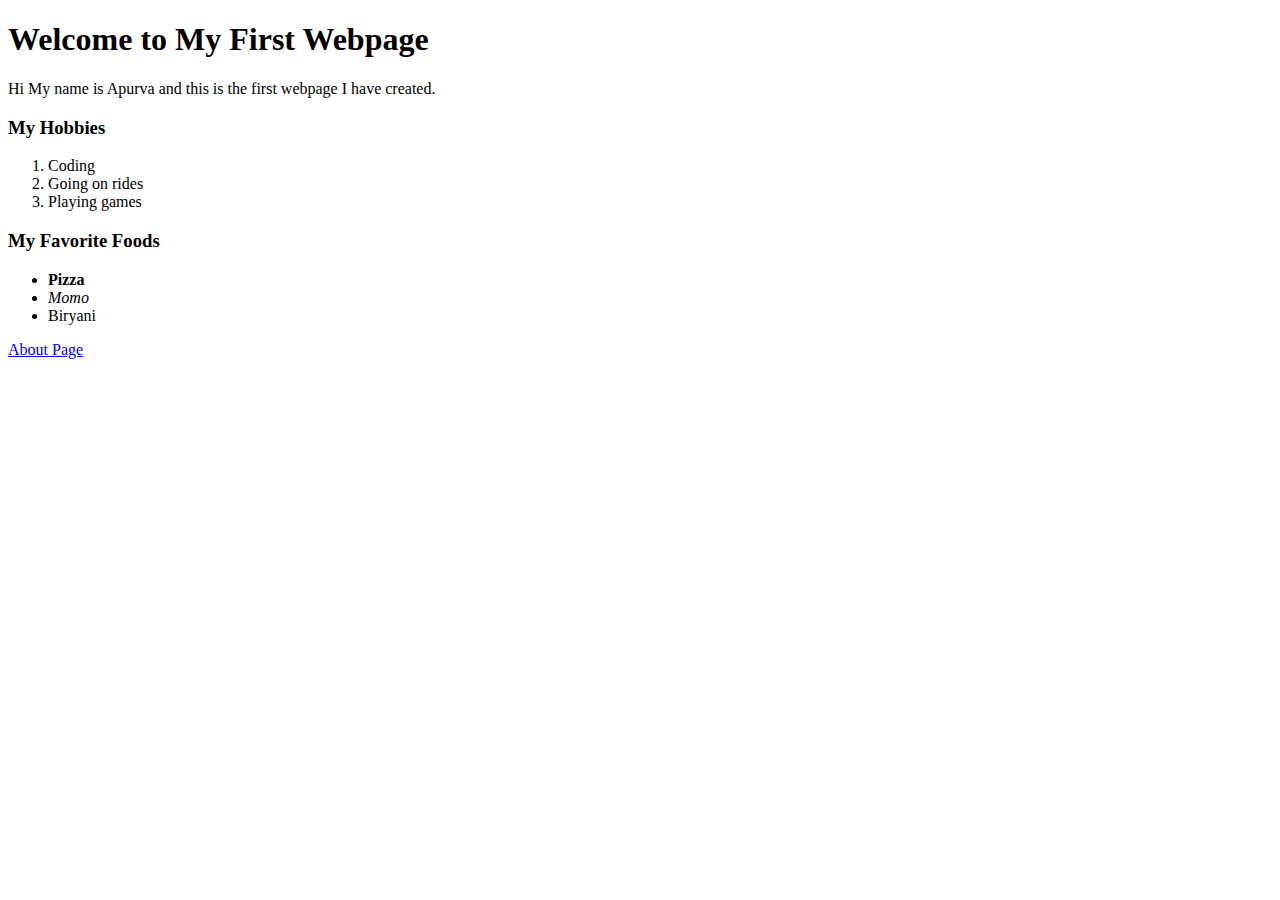
<file: index.html>
<!DOCTYPE html>
<html lang="en">
<head>
    <meta charset="UTF-8">
    <meta name="viewport" content="width=device-width, initial-scale=1.0">
    <title>Welcome Page</title>
</head>
<body>
    <h1>Welcome to My First Webpage</h1>
    <p>Hi My name is Apurva and this is the first webpage I have created.</p>
    <h3>My Hobbies</h3>
    <ol>
        <li>Coding</li>
        <li>Going on rides</li>
        <li>Playing games</li>
    </ol>
    <h3>My Favorite Foods</h3>
    <ul>
        <li><strong>Pizza</strong></li>
        <li><em>Momo</em></li>
        <li>Biryani</li>
    </ul>
    <a href="about.html">About Page</a>
</body>
</html>
</file>
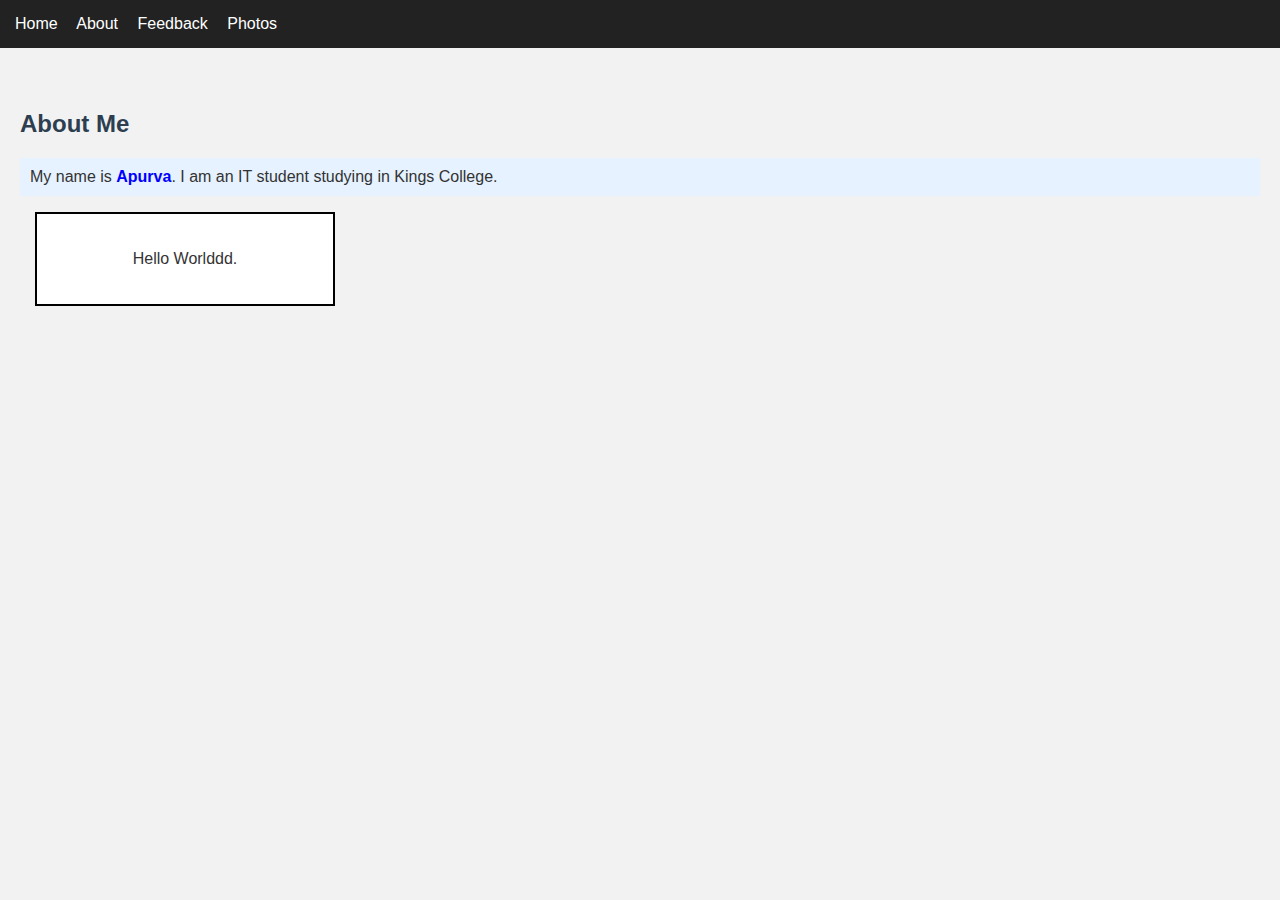
<file: about.html>
<!DOCTYPE html>
<html lang="en">
<head>
    <meta charset="UTF-8">
    <meta name="viewport" content="width=device-width, initial-scale=1.0">
    <title>About Page</title>
    <link rel="stylesheet" href="style.css">
</head>
<body>

    <div class="navbar">
        <a href="index.html">Home</a>
        <a href="about.html">About</a>
        <a href="feedback.html">Feedback</a>
        <a href="photos.html">Photos</a>

    </div>

    <div class="main-content">

        <h2>About Me</h2>

        <p class="highlight">
            My name is <span>Apurva</span>. I am an IT student studying in Kings College.
        </p>

        <div class="content-box box-model">
            <p>Hello Worlddd.</p>
        </div>

    </div>

</body>
</html>
</file>
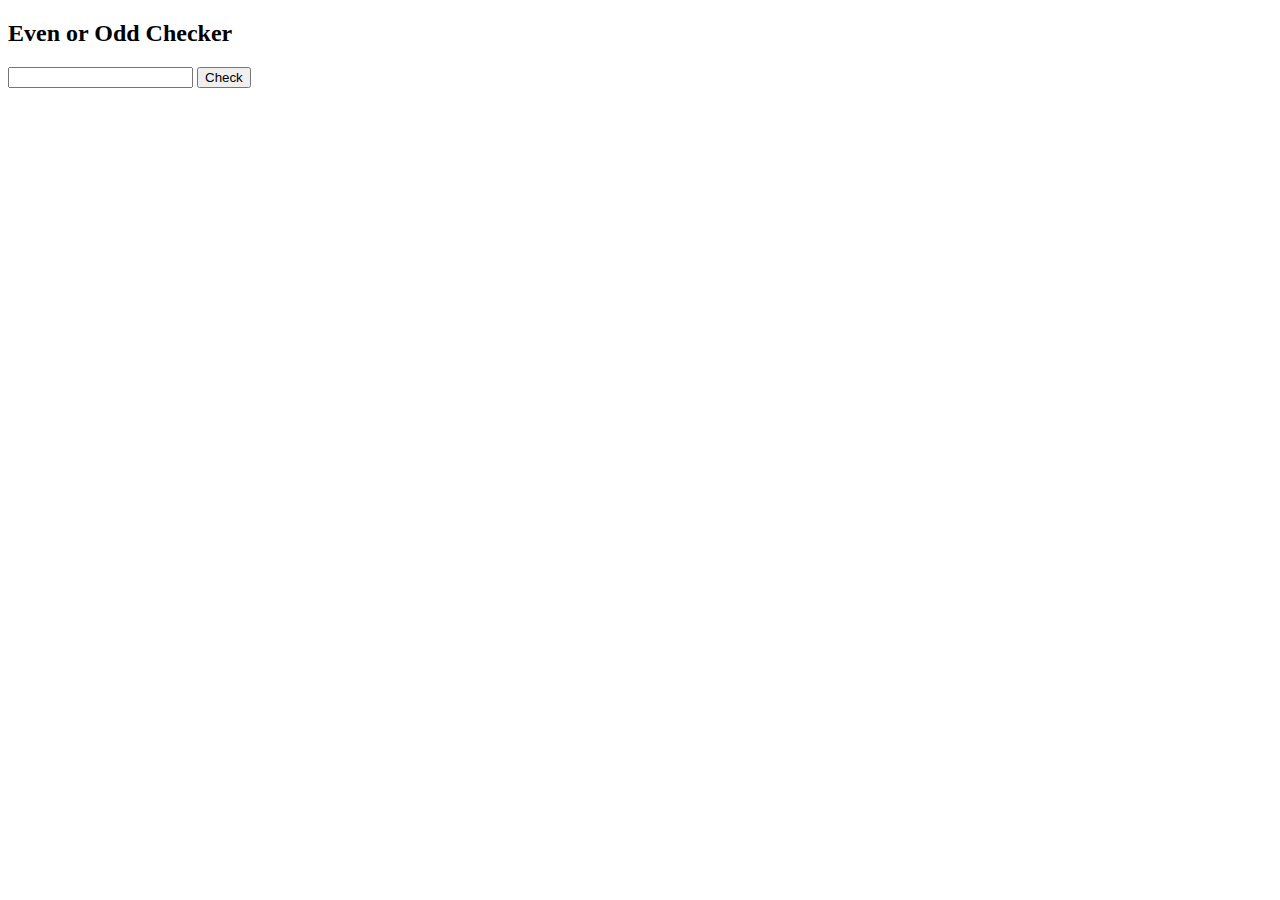
<file: evenodd.html>
<!DOCTYPE html>
<html>
<head>
    <title>Even or Odd</title>
    <script src="evenodd.js" defer></script>
</head>
<body>
<h2>Even or Odd Checker</h2>
<input type="number" id="num">
<button onclick="checkEvenOdd()">Check</button>
<p id="result"></p>
</body>
</html>
</file>
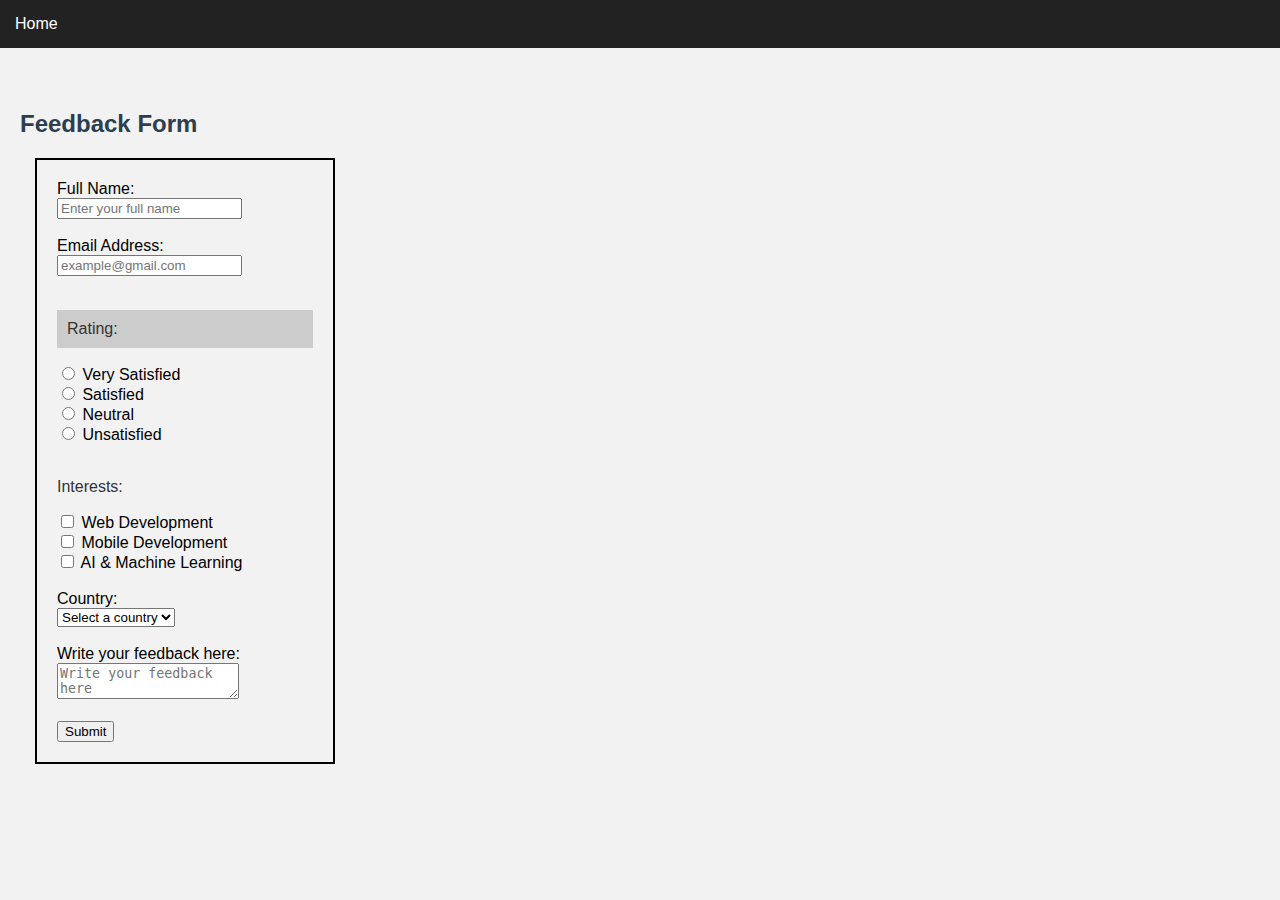
<file: feedback.html>
<!DOCTYPE html>
<html lang="en">
<head>
    <meta charset="UTF-8">
    <meta name="viewport" content="width=device-width, initial-scale=1.0">
    <title>Feedback Form</title>
    <link rel="stylesheet" href="style.css">
</head>
<body>

    <div class="navbar">
        <a href="index.html">Home</a>
    </div>

    <div class="main-content">

        <h2>Feedback Form</h2>

        <form class="box-model">

            <label>Full Name:</label><br>
            <input type="text" required minlength="3" maxlength="30" placeholder="Enter your full name"><br><br>

            <label>Email Address:</label><br>
            <input type="email" required placeholder="example@gmail.com"><br><br>

            <p class="sticky-heading">Rating:</p>

            <input type="radio" name="rating" required> Very Satisfied <br>
            <input type="radio" name="rating"> Satisfied <br>
            <input type="radio" name="rating"> Neutral <br>
            <input type="radio" name="rating"> Unsatisfied <br><br>

            <p>Interests:</p>
            <input type="checkbox"> Web Development <br>
            <input type="checkbox"> Mobile Development <br>
            <input type="checkbox"> AI & Machine Learning <br><br>

            <label>Country:</label><br>
            <select required>
                <option value="">Select a country</option>
                <option>Nepal</option>
                <option>India</option>
                <option>USA</option>
                <option>Pakistan</option>
            </select><br><br>

            <label>Write your feedback here:</label><br>
            <textarea required minlength="5" placeholder="Write your feedback here"></textarea><br><br>

            <button type="submit">Submit</button>

        </form>

    </div>

</body>
</html>
</file>
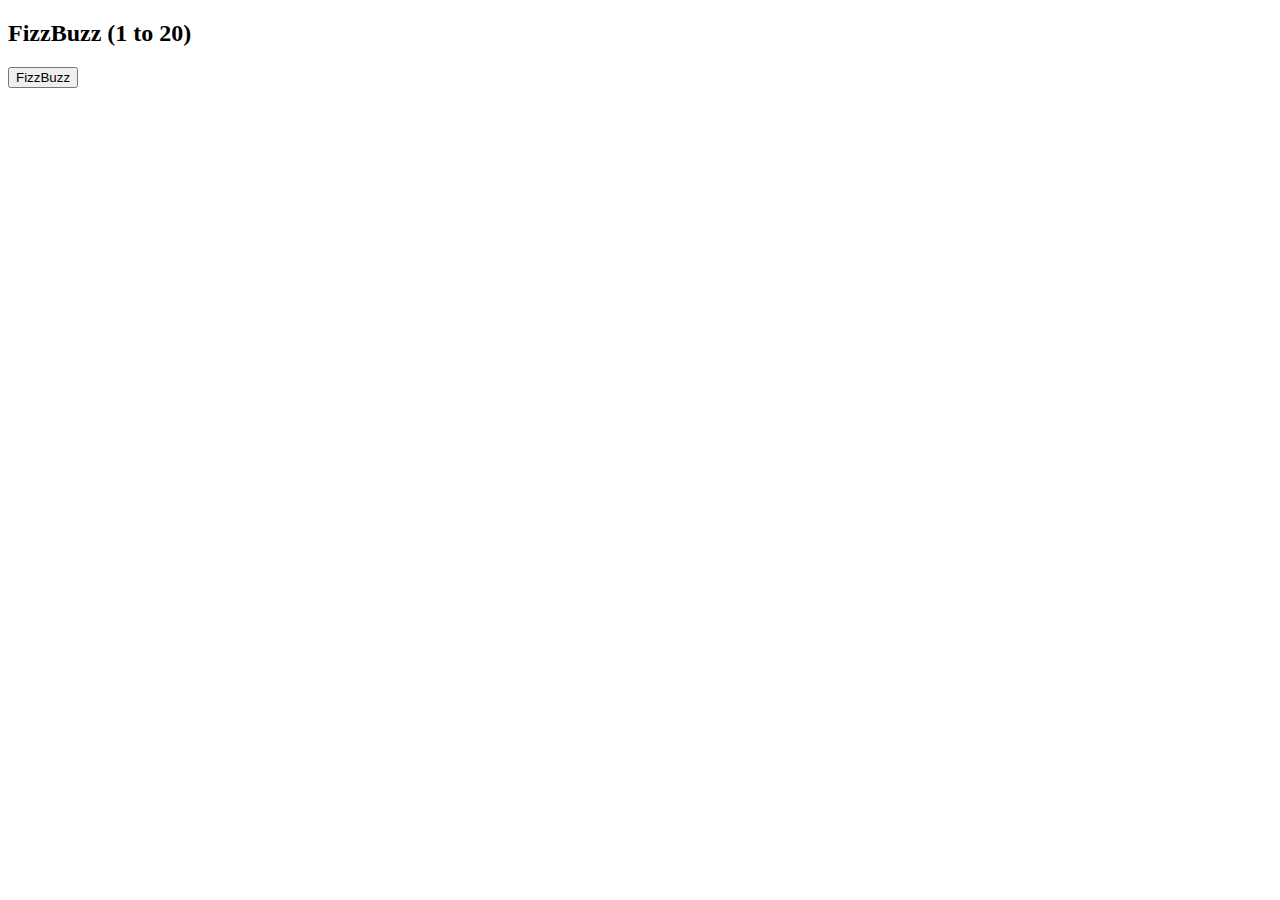
<file: fizzbuzz.html>
<!DOCTYPE html>
<html>
<head>
    <title>FizzBuzz</title>
    <script src="fizzbuzz.js" defer></script>
</head>
<body>
<h2>FizzBuzz (1 to 20)</h2>
<button onclick="fizzBuzz()">FizzBuzz</button>
<pre id="result"></pre>
</body>
</html>
</file>
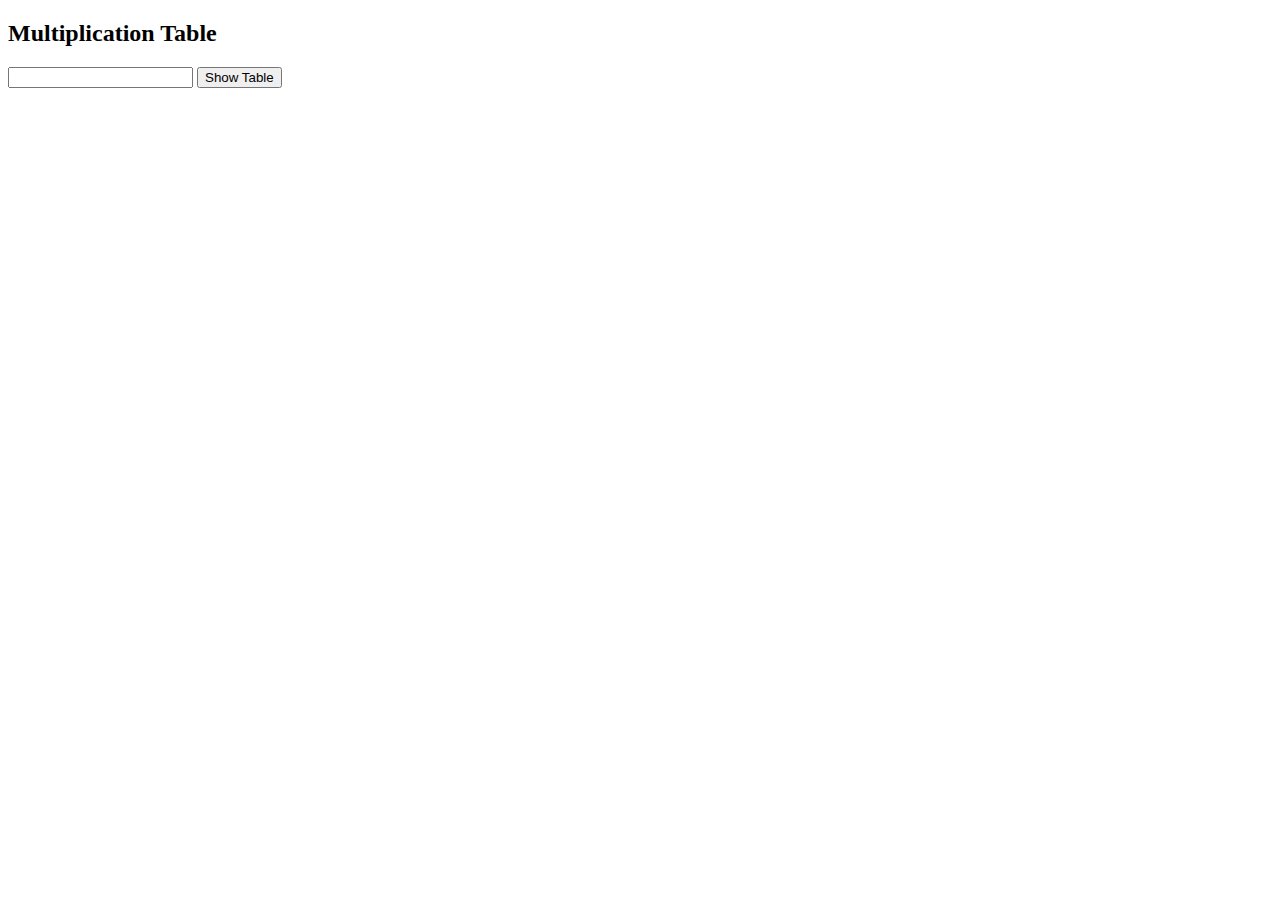
<file: multiplication.html>
<!DOCTYPE html>
<html>
<head>
    <title>Multiplication Table</title>
    <script src="multiplication.js" defer></script>
</head>
<body>
<h2>Multiplication Table</h2>
<input type="number" id="tableNum">
<button onclick="printTable()">Show Table</button>
<pre id="output"></pre>
</body>
</html>
</file>
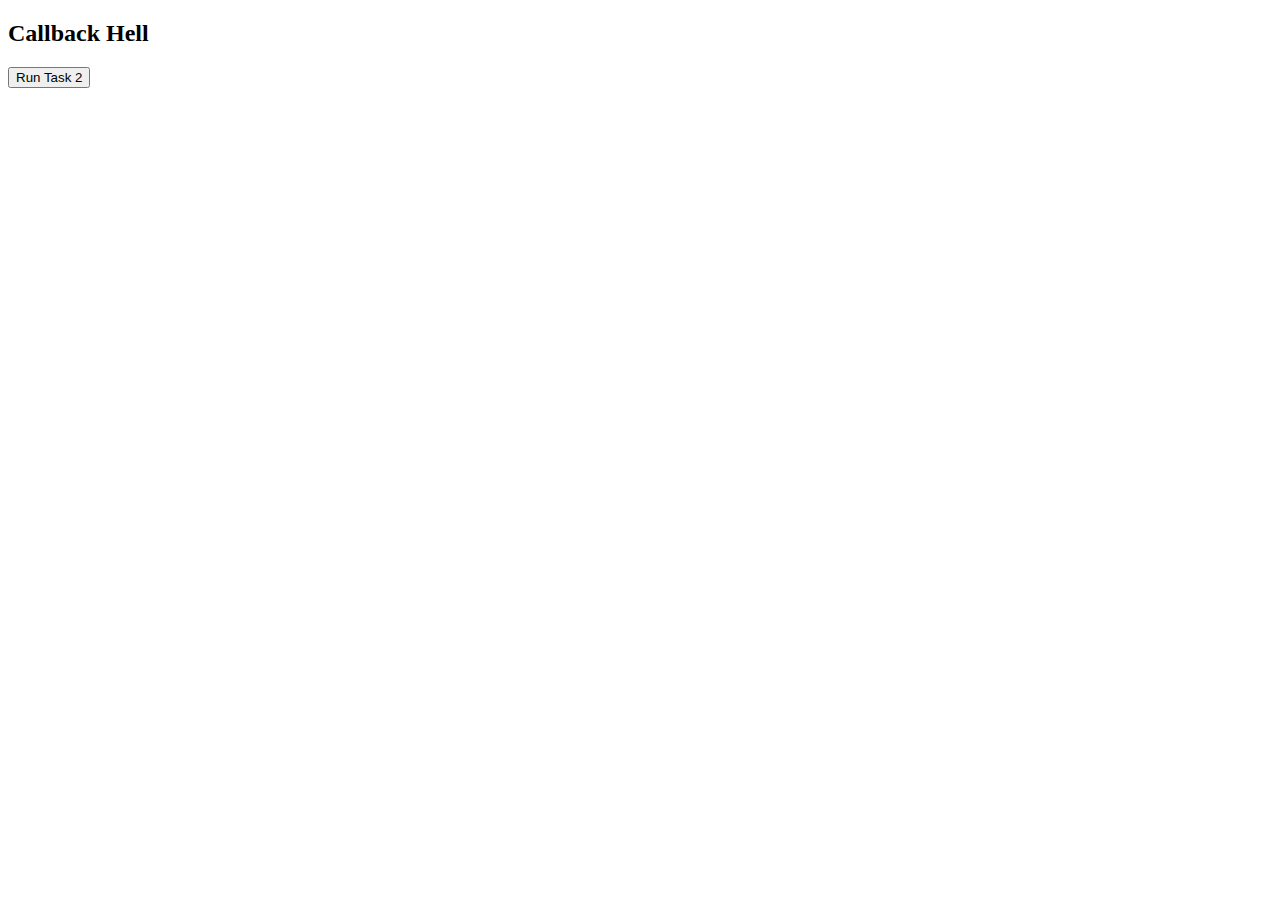
<file: task2.html>
<!DOCTYPE html>
<html>
<head>
    <title>Callback Hell</title>
</head>
<body>
    <h2>Callback Hell</h2>
    <button onclick="runTask2()">Run Task 2</button>

    <script src="task2.js"></script>
</body>
</html>
</file>
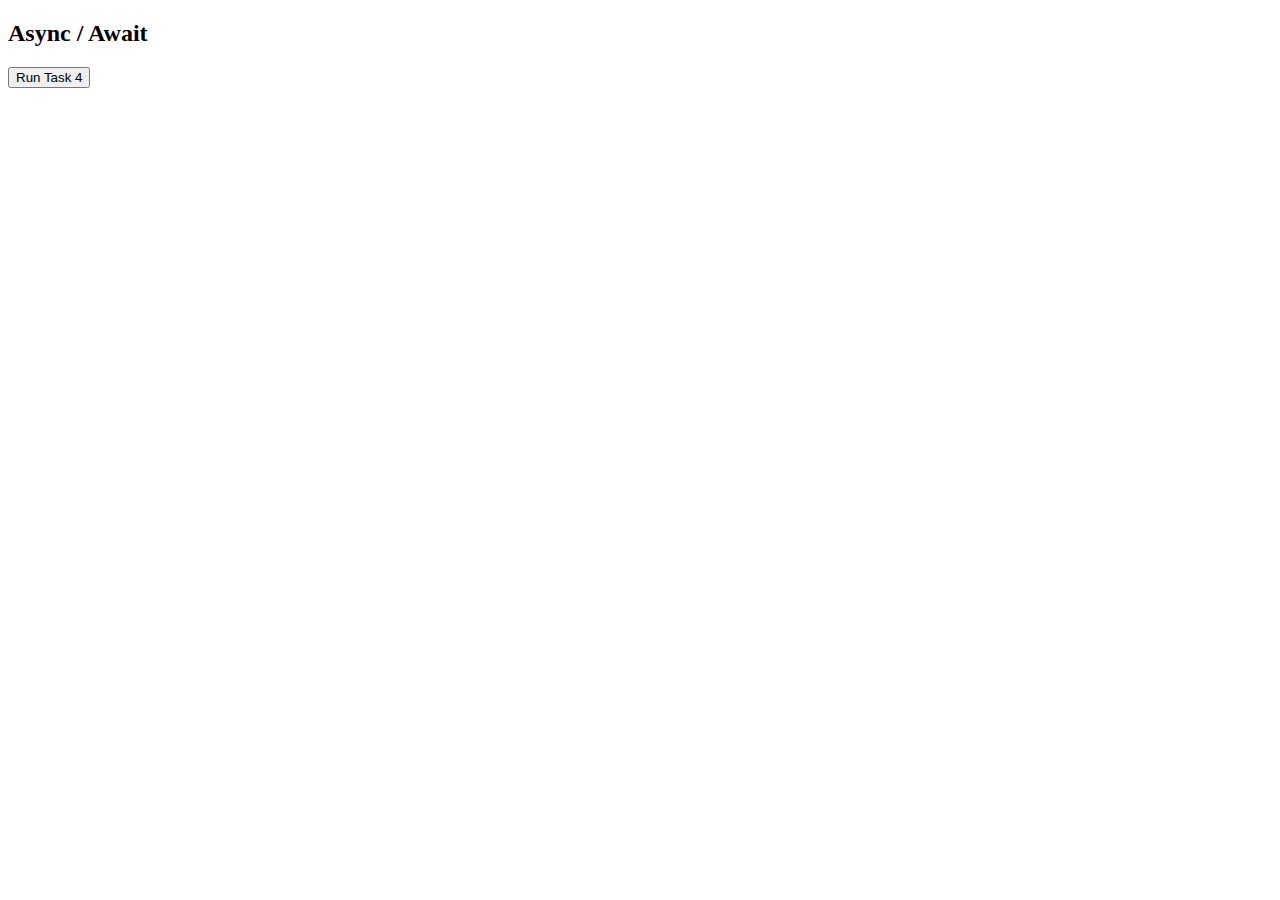
<file: task4.html>
<!DOCTYPE html>
<html>
<head>
    <title>Async Await</title>
</head>
<body>
    <h2>Async / Await</h2>
    <button onclick="runTask4()">Run Task 4</button>

    <script src="task4.js"></script>
</body>
</html>
</file>
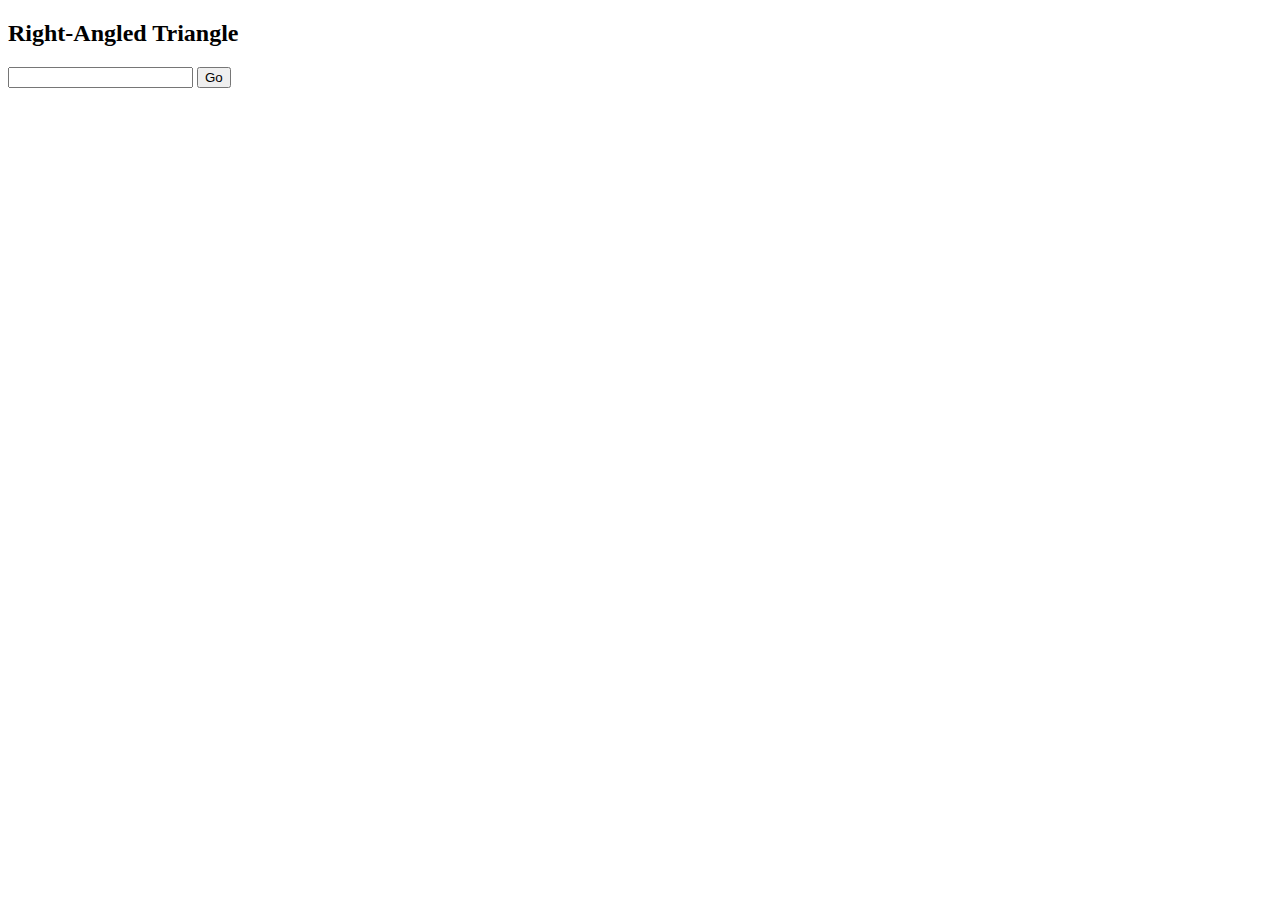
<file: triangle.html>
<!DOCTYPE html>
<html>
<head>
    <title>Triangle Pattern</title>
    <script src="triangle.js" defer></script>
</head>
<body>
<h2>Right-Angled Triangle</h2>
<input type="number" id="rows">
<button onclick="printTriangle()">Go</button>
<pre id="pattern"></pre>
</body>
</html>
</file>
<file: style.css>
body {
    background-color: #f2f2f2;
    font-family: Arial, sans-serif;
    margin: 0;
    padding-top: 70px;
}

h1, h2 {
    color: #2c3e50;
}

p {
    font-size: 16px;
    color: #333;
}

.highlight {
    background-color: #e6f2ff;
    padding: 10px;
}

#main-heading {
    color: darkred;
}

.content-box {
    background-color: white;
    text-align: center;
}

.box-model {
    width: 300px;
    padding: 20px;
    border: 2px solid black;
    margin: 15px;
    box-sizing: border-box;
}

span {
    color: blue;
    font-weight: bold;
}

.navbar {
    position: fixed;
    top: 0;
    left: 0;
    width: 100%;
    background-color: #222;
    padding: 15px;
}

.navbar a {
    color: white;
    margin-right: 15px;
    text-decoration: none;
}

.main-content {
    position: relative;
    padding: 20px;
}

.notice {
    position: absolute;
    top: 10px;
    right: 10px;
    background-color: yellow;
    padding: 8px;
    border: 1px solid black;
}

.sticky-heading {
    position: sticky;
    top: 80px;
    background-color: #ccc;
    padding: 10px;
}
.photos-flex {
    display: flex;
    flex-wrap: wrap;
    gap: 10px;
}

.photos-grid {
    display: grid;
    gap: 10px;
}

.photos-flex img,
.photos-grid img {
    width: 100%;
}

@media (max-width: 768px) {
    .photos-flex img {
        flex: 100%;
    }
    .photos-grid {
        grid-template-columns: 1fr;
    }
}

@media (min-width: 769px) and (max-width: 1024px) {
    .photos-flex img {
        flex: 48%;
    }
    .photos-grid {
        grid-template-columns: repeat(2, 1fr);
    }
}

@media (min-width: 1025px) {
    .photos-flex img {
        flex: 23%;
    }
    .photos-grid {
        grid-template-columns: repeat(4, 1fr);
    }
}
</file>
